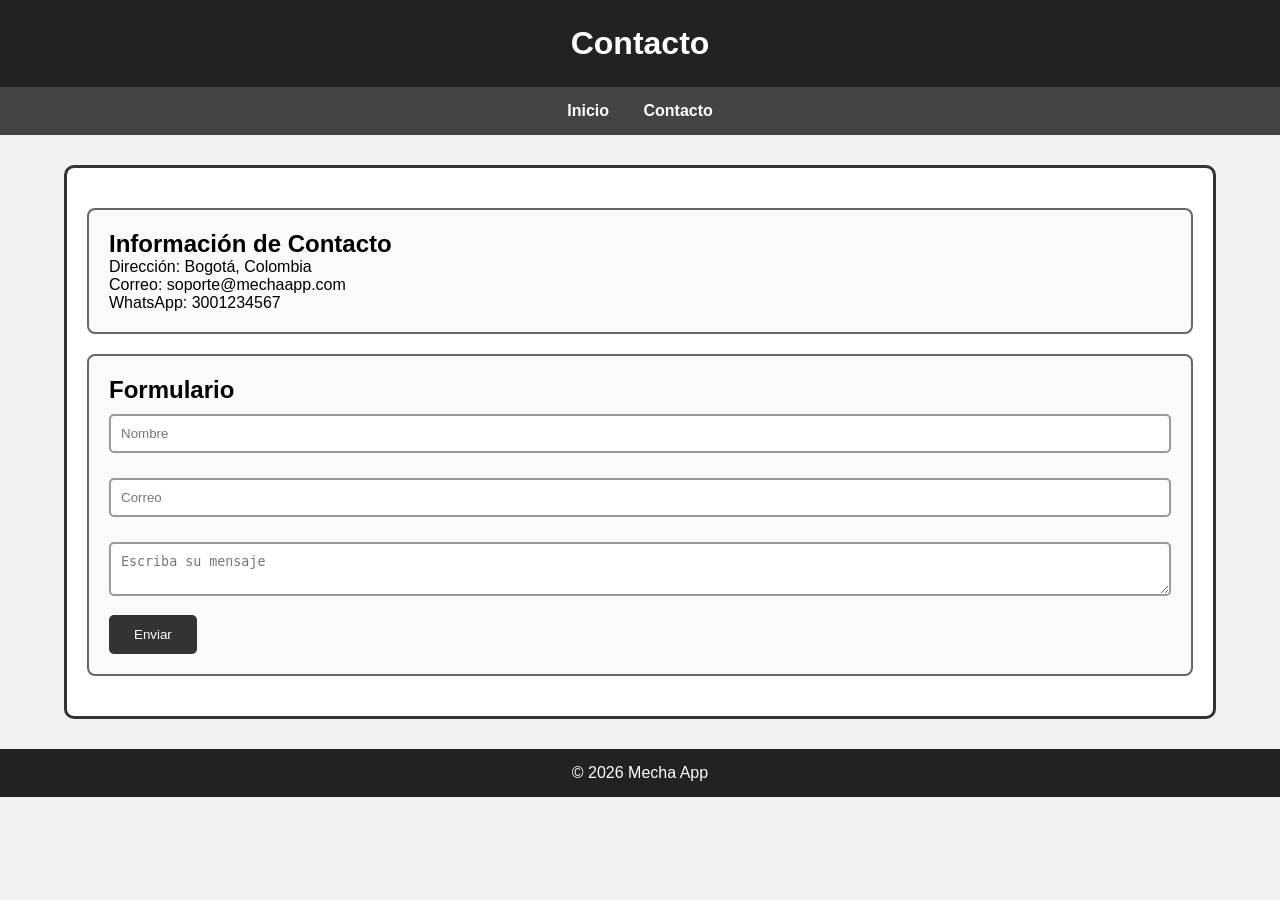
<file: contacto.html>
<!DOCTYPE html>
<html lang="es">
<head>
    <meta charset="UTF-8">
    <title>Contacto</title>
    <link rel="stylesheet" href="proyecto.css">
</head>
<body>

<header>
    <h1>Contacto</h1>
</header>

<nav>
    <a href="indexe.html">Inicio</a>
    <a href="contacto.html">Contacto</a>
</nav>

<section class="contenedor">

    <div class="tarjeta">
        <h2>Información de Contacto</h2>

        <p>Dirección: Bogotá, Colombia</p>
        <p>Correo: soporte@mechaapp.com</p>
        <p>WhatsApp: 3001234567</p>
    </div>

    <div class="tarjeta">
        <h2>Formulario</h2>

        <input type="text" placeholder="Nombre">

        <input type="email" placeholder="Correo">

        <textarea placeholder="Escriba su mensaje"></textarea>

        <button>Enviar</button>
    </div>

</section>

<footer>
    <p>© 2026 Mecha App</p>
</footer>

</body>
</html>
</file>
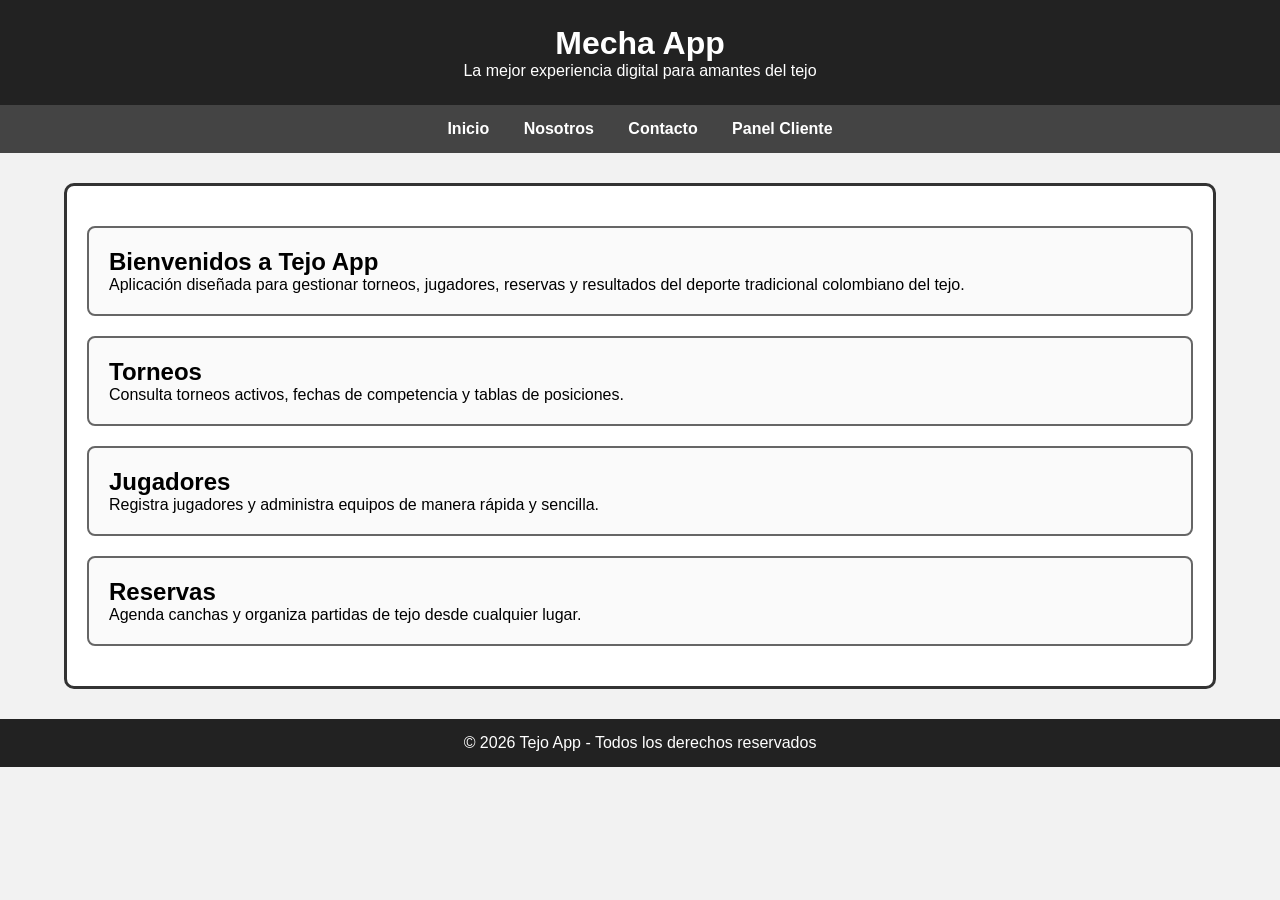
<file: indexe.html>
<!DOCTYPE html>
<html lang="es">
<head>
    <meta charset="UTF-8">
    <meta name="viewport" content="width=device-width, initial-scale=1.0">
    <title>Mecha App</title>
    <link rel="stylesheet" href="proyecto.css">
</head>
<body>

<header>
    <h1>Mecha App</h1>
    <p>La mejor experiencia digital para amantes del tejo</p>
</header>

<nav>
    <a href="index.html">Inicio</a>
    <a href="nosotros.html">Nosotros</a>
    <a href="contacto.html">Contacto</a>
    <a href="panel_cliente.html">Panel Cliente</a>
</nav>

<section class="contenedor">

    <div class="tarjeta">
        <h2>Bienvenidos a Tejo App</h2>
        <p>
            Aplicación diseñada para gestionar torneos, jugadores,
            reservas y resultados del deporte tradicional colombiano del tejo.
        </p>
    </div>

    <div class="tarjeta">
        <h2>Torneos</h2>
        <p>
            Consulta torneos activos, fechas de competencia y tablas de posiciones.
        </p>
    </div>

    <div class="tarjeta">
        <h2>Jugadores</h2>
        <p>
            Registra jugadores y administra equipos de manera rápida y sencilla.
        </p>
    </div>

    <div class="tarjeta">
        <h2>Reservas</h2>
        <p>
            Agenda canchas y organiza partidas de tejo desde cualquier lugar.
        </p>
    </div>

</section>

<footer>
    <p>© 2026 Tejo App - Todos los derechos reservados</p>
</footer>

</body>
</html>
</file>
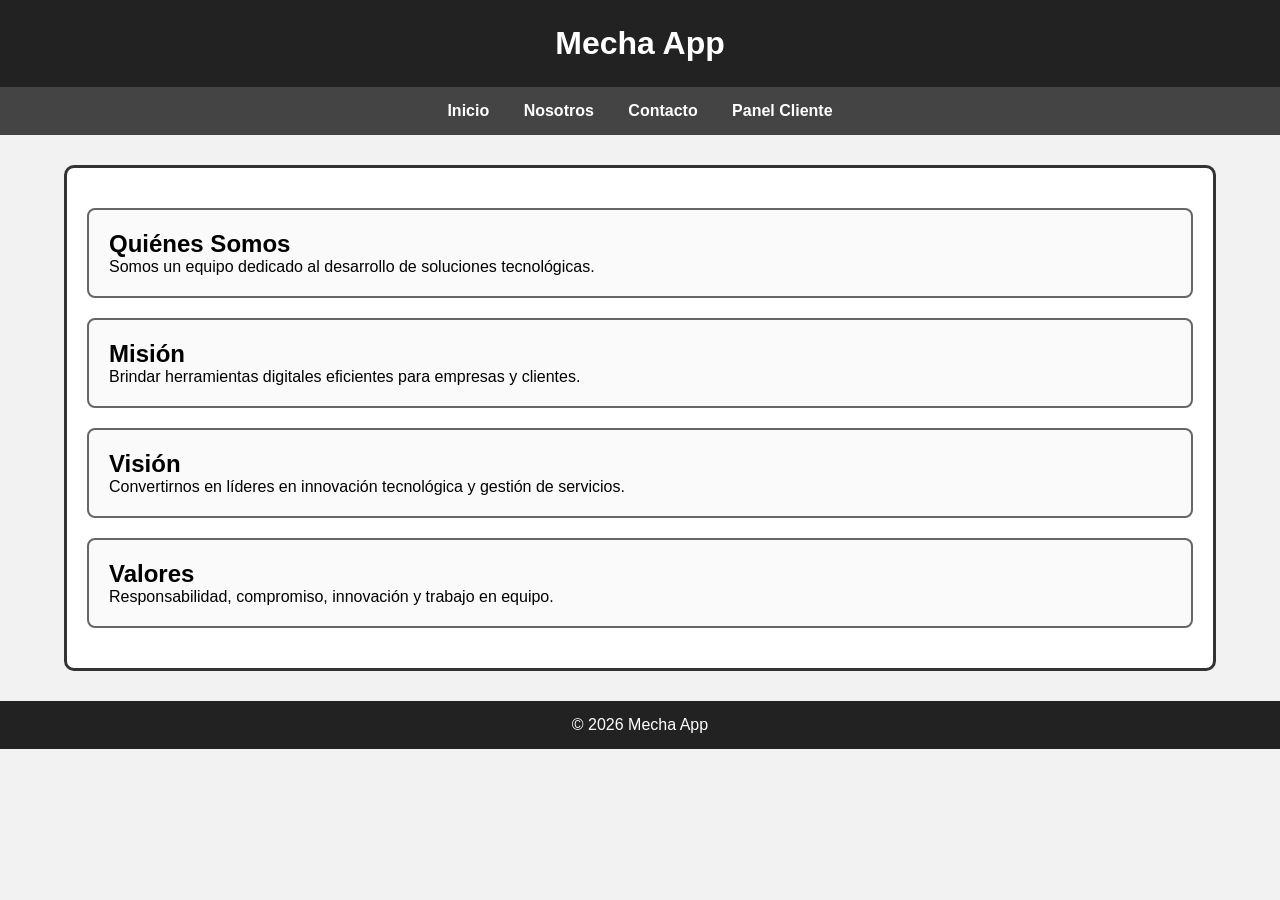
<file: nosotros.html>
<!DOCTYPE html>
<html lang="es">
<head>
    <meta charset="UTF-8">
    <title>Quiénes Somos</title>
    <link rel="stylesheet" href="proyecto.css">
</head>
<body>

<header>
    <h1>Mecha App</h1>
</header>

<nav>
    <a href="index.html">Inicio</a>
    <a href="nosotros.html">Nosotros</a>
    <a href="contacto.html">Contacto</a>
    <a href="panel_cliente.html">Panel Cliente</a>
</nav>

<section class="contenedor">

    <div class="tarjeta">
        <h2>Quiénes Somos</h2>
        <p>Somos un equipo dedicado al desarrollo de soluciones tecnológicas.</p>
    </div>

    <div class="tarjeta">
        <h2>Misión</h2>
        <p>Brindar herramientas digitales eficientes para empresas y clientes.</p>
    </div>

    <div class="tarjeta">
        <h2>Visión</h2>
        <p>Convertirnos en líderes en innovación tecnológica y gestión de servicios.</p>
    </div>

    <div class="tarjeta">
        <h2>Valores</h2>
        <p>Responsabilidad, compromiso, innovación y trabajo en equipo.</p>
    </div>

</section>

<footer>
    <p>© 2026 Mecha App</p>
</footer>

</body>
</html>
</file>
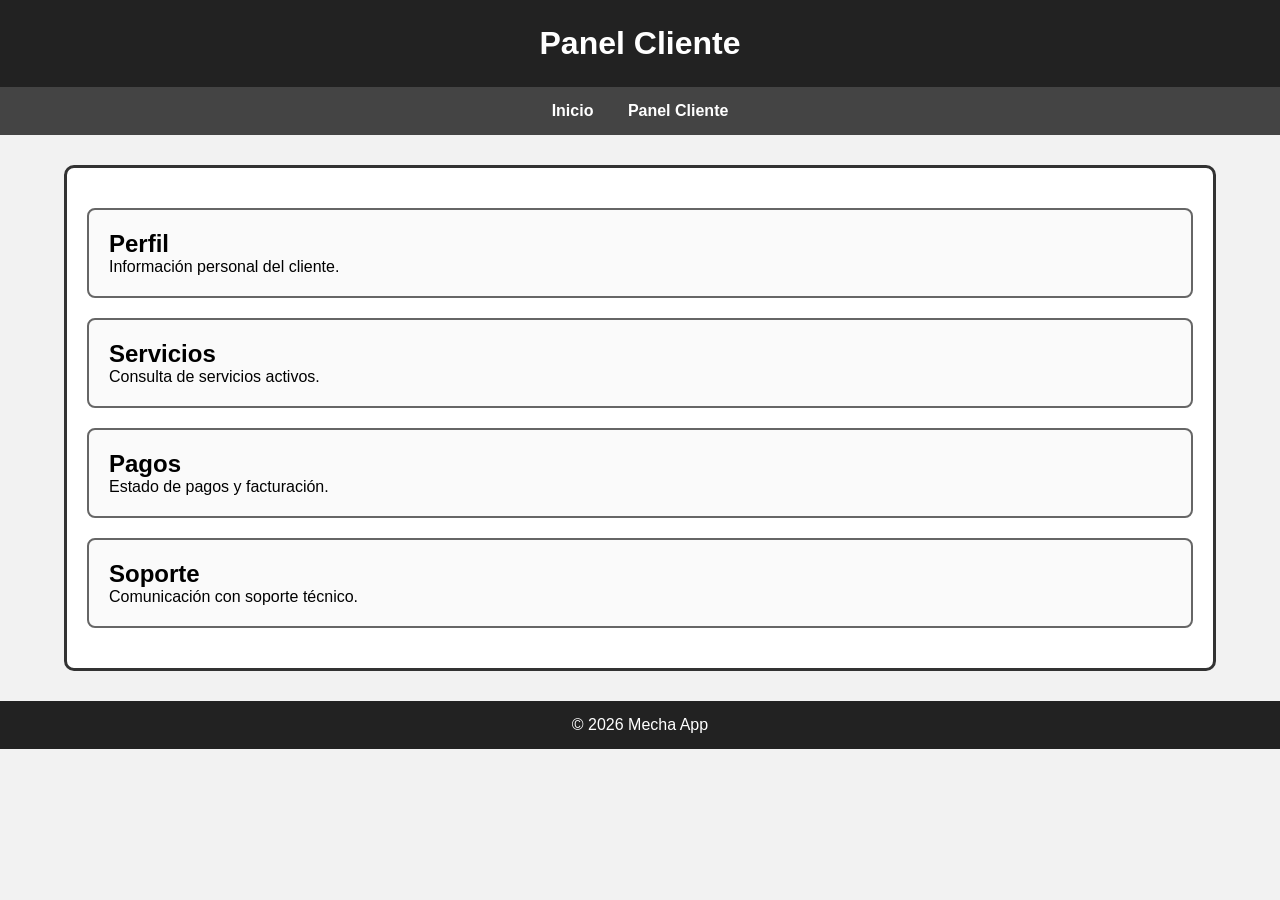
<file: panel-cliente.html>
<!DOCTYPE html>
<html lang="es">
<head>
    <meta charset="UTF-8">
    <title>Panel Cliente</title>
    <link rel="stylesheet" href="proyecto.css">
</head>
<body>

<header>
    <h1>Panel Cliente</h1>
</header>

<nav>
    <a href="index.html">Inicio</a>
    <a href="panel_cliente.html">Panel Cliente</a>
</nav>

<section class="contenedor">

    <div class="tarjeta">
        <h2>Perfil</h2>
        <p>Información personal del cliente.</p>
    </div>

    <div class="tarjeta">
        <h2>Servicios</h2>
        <p>Consulta de servicios activos.</p>
    </div>

    <div class="tarjeta">
        <h2>Pagos</h2>
        <p>Estado de pagos y facturación.</p>
    </div>

    <div class="tarjeta">
        <h2>Soporte</h2>
        <p>Comunicación con soporte técnico.</p>
    </div>

</section>

<footer>
    <p>© 2026 Mecha App</p>
</footer>

</body>
</html>
</file>
<file: proyecto.css>
*{
    margin: 0;
    padding: 0;
    box-sizing: border-box;
}

body{
    font-family: Arial, sans-serif;
    background-color: #f2f2f2;
}


header{
    background-color: #222;
    color: white;
    padding: 25px;
    text-align: center;
}


nav{
    background-color: #444;
    padding: 15px;
    text-align: center;
}

nav a{
    color: white;
    margin: 15px;
    text-decoration: none;
    font-weight: bold;
}

nav a:hover{
    color: yellow;
}


.contenedor{
    width: 90%;
    margin: 30px auto;
    padding: 20px;
    border: 3px solid #333;
    background-color: white;
    border-radius: 10px;
}

.tarjeta{
    padding: 20px;
    margin: 20px 0;
    border: 2px solid #666;
    background-color: #fafafa;
    border-radius: 8px;
}


input, textarea{
    width: 100%;
    padding: 10px;
    margin-top: 10px;
    margin-bottom: 15px;
    border: 2px solid #999;
    border-radius: 5px;
}

button{
    padding: 12px 25px;
    border: none;
    background-color: #333;
    color: white;
    border-radius: 5px;
    cursor: pointer;
}

button:hover{
    background-color: #555;
}


footer{
    background-color: #222;
    color: white;
    text-align: center;
    padding: 15px;
    margin-top: 30px;
}
</file>
